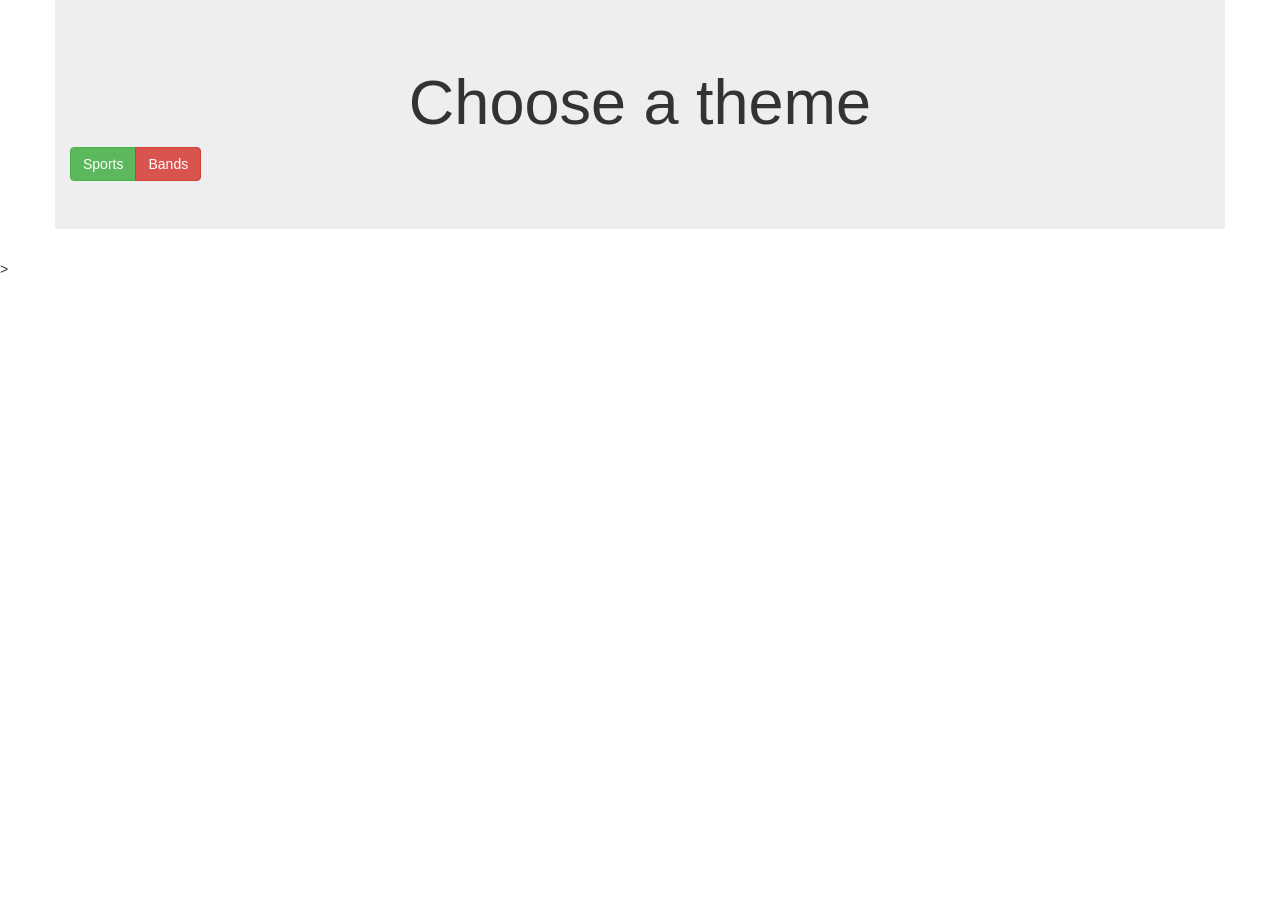
<file: index.html>
<html lang="en">
<head>
  	<meta charset="utf-8">
    <meta http-equiv="X-UA-Compatible" content="IE=edge">
    <meta name="viewport" content="width=device-width,initial-scale=1.0">
    <meta name="keywords" content="">
    <meta name="description" content="">
    <meta name="author" content="">
    <meta name="apple-mobile-web-app-capable" content="yes">
    <meta property="og:image" content=""/>
    <link rel="shortcut icon" href="">
    <link rel="stylesheet" href="assets/css/styles.css" type="text/css">
    <script type="text/javascript" src="assets/hangman.js"></script>
  	<link rel="stylesheet" href="https://maxcdn.bootstrapcdn.com/bootstrap/3.3.7/css/bootstrap.min.css">
  	<script src="https://ajax.googleapis.com/ajax/libs/jquery/3.1.1/jquery.min.js"></script>
  	<script src="https://maxcdn.bootstrapcdn.com/bootstrap/3.3.7/js/bootstrap.min.js"></script>
  	<title>Hangman bootcamp project | Kelly Davis</title>
 </head>
 <body>
	 <div id="themepicker" class="container jumbotron">
    <div class="row">
        <div class="col-lg-12" id="themepicker_header">
            <h1>Choose a theme</h1>
        </div>
    </div> <!-- end header row -->  
    <div class="row">
        <div id="themebuttons" class="col-lg-12">
          <div class="btn-group" role="group" aria-label="...">
              <button type="button" onclick="initialize('sports');" class="btn btn-success">Sports</button>
              <button type="button" onclick="initialize('bands');" class="btn btn-danger">Bands</button>
          </div>
        </div>
    </div> <!-- end button row-->
  </div> <!-- end themepicker container -->

  <div id="gameStage" class="container">
    <div class="row jumbotron">
        <div class="col-lg-12" id="stageHeader">
            <h2>Welcome to <span id="themeName"></span> Hangman!</h2>
        </div>
    </div><!-- /header row-->
    <div class="row">
      <div id="instructions" class="col-lg-12">
        <p>Type a letter to start guessing the word. As you guess correctly, an image hint will appear.</p> 
      </div>
    </div>
    <div class="row">  <!-- game area row -->
      <div class="col-lg-6 col-md-6 col-sm-6 col-xs-1" id="imageWrapper">
        <div id="gameImage">
          <!-- img goes here -->
        </div>
        <p>Watch here for your image hint!</p>
      </div>
      <div class="col-lg-6 col-md-6 col-sm-6 col-sx-1" id="gameArea">
        <div class="row">
          <div id="guesses" class="col-lg-12">
            <h2>Guesses remaining: <span id="remaining"></span></h2>
            <h2>You've guessed:</h2>
            <p id="guessed"></p>
          </div>
        </div> <!-- /guesses row-->
        <div class="row">
          <div id="wordWrapper" class="col-lg-12">
            <h2>Your word:</h2>
            <div id="word"></div>
          </div>
        </div> <!-- /word row-->
     </div>
    </div><!-- /game area row-->
  </<div></div>><!-- /gameStage container -->
 </body>  
 </html>
</file>
<file: assets/css/styles.css>
body {
background-size: cover;
	}
#themepicker_header h1 {
	text-align: center;
}
#gameStage {
	width: 95%;
	height: 95%;
	margin: auto;
	padding: 5px;
	background-color: #fff;
	position: relative;
	top: 15px;
	display: none;
	opacity: .90;
}
#stageHeader {
	text-align: center;
}
#gameImage {
	width: 100%;
	max-width: 600px;
	height: 0;
	overflow: hidden;
	
}
#imageHint {
padding: 0;
width: 100%;
}
.letter {
	font-size: 1.5em;
	display: block;
	height: 50px;
	float: left;
	margin: 0 0 0 10px;
}
#gameOver {
	position: fixed;
	z-index: 2;
	left: 20%;
	top: 20%;
	width: 60%;
	height: 30%;
	padding: 30px;
	text-align: center;
	font-size: 3em;
	font-weight: bold;
	background-color: #fff;
	box-shadow: 0 0 50px -5px #000;
}
button {
	display: block;
}
@media only screen and (min-width: 400px) {
    #gameStage {
        padding: 30px;
        width: 80%;
		height: 85%;
		top: 5%;
    }
}
</file>
